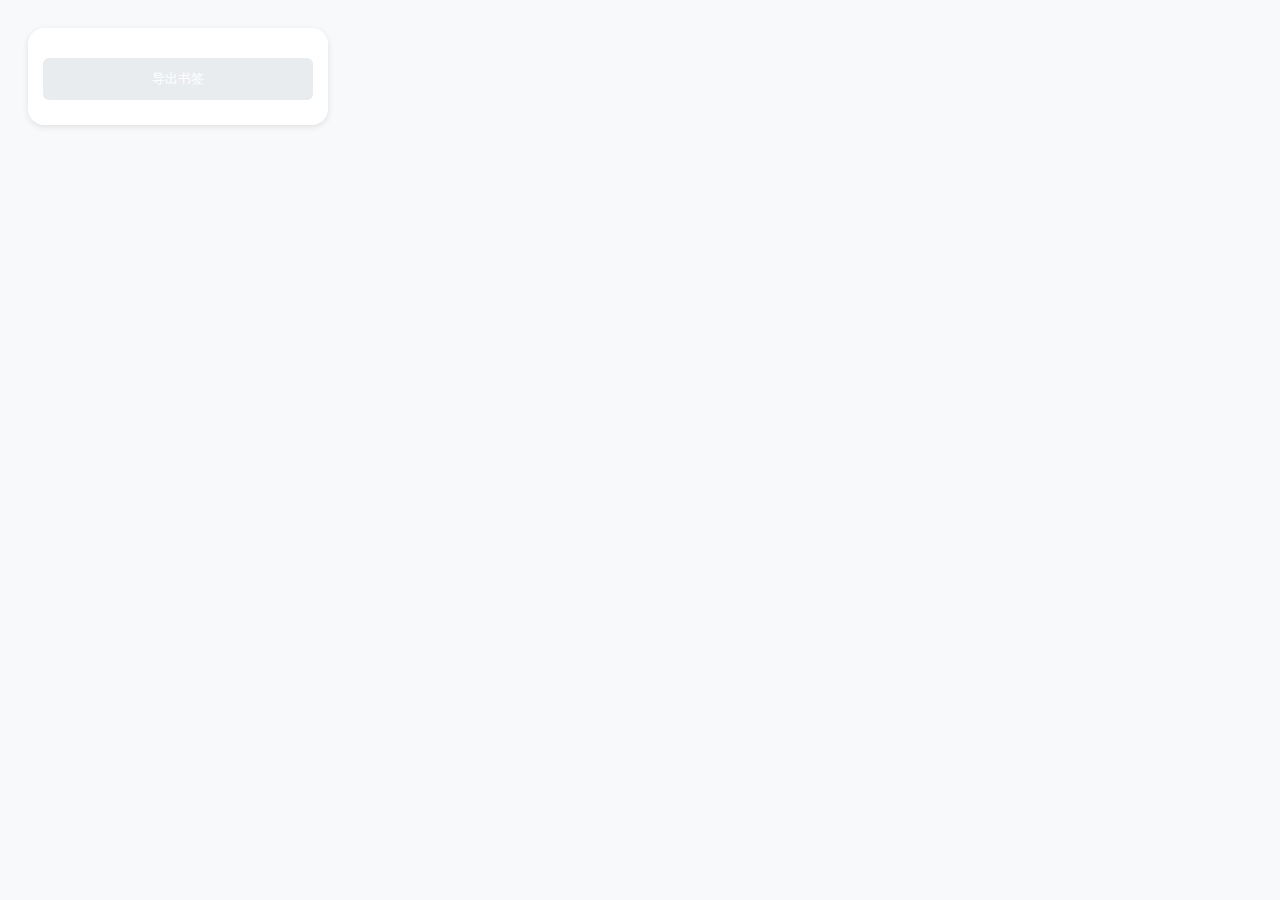
<file: 懂导航插件/popup.html>
<!DOCTYPE html>
<html>
<head>
  <meta charset="UTF-8">
  <title>书签导出工具</title>
  <style>
    body {
      width: 300px;
      padding: 20px;
      font-family: -apple-system, BlinkMacSystemFont, 'Segoe UI', Roboto, sans-serif;
      background-color: #f8f9fa;
    }
    .container {
      margin-bottom: 20px;
      background-color: white;
      padding: 15px;
      border-radius: 16px;
      box-shadow: 0 2px 6px rgba(0, 0, 0, 0.1);
    }
    .folder-tree {
      max-height: 300px;
      overflow-y: auto;
      margin-bottom: 15px;
    }
    .folder-item {
      padding: 8px;
      display: flex;
      align-items: center;
      cursor: pointer;
      transition: background-color 0.2s;
    }
    .folder-item:hover {
      background-color: #f0f0f0;
    }
    .folder-item input[type="checkbox"] {
      margin-right: 8px;
    }
    .folder-item span {
      font-size: 14px;
    }
    .button {
      display: block;
      width: 100%;
      padding: 12px;
      margin: 10px 0;
      background-color: #4a90e2;
      color: white;
      border: none;
      border-radius: 6px;
      cursor: pointer;
      text-align: center;
      font-weight: 500;
      transition: all 0.3s ease;
    }
    .button:hover {
      background-color: #357abd;
      transform: translateY(-1px);
    }
    .button:disabled {
      background-color: #e9ecef;
      cursor: not-allowed;
      transform: none;
    }
    #status {
      margin-top: 12px;
      color: #4a90e2;
      font-size: 14px;
      text-align: center;
    }
  </style>
</head>
<body>
  <div class="container">
    <div id="folderTree" class="folder-tree"></div>
    <button id="exportBtn" class="button" disabled>导出书签</button>
  </div>
  <div id="status"></div>
  <script src="popup.js"></script>
</body>
</html>
</file>
